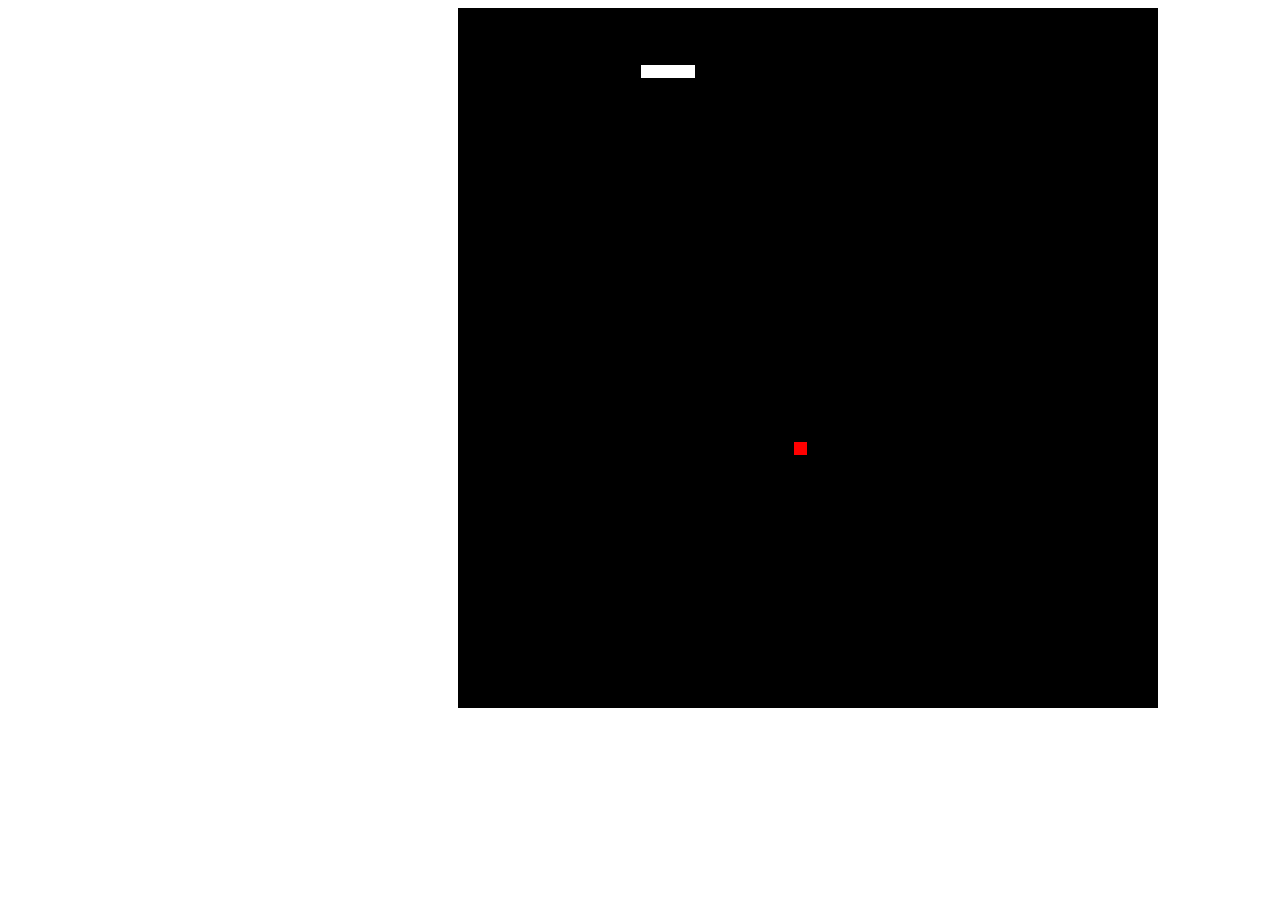
<file: index.html>
<!DOCTYPE html>
<html>
  <head>
    <meta charset="utf-8">
    <link rel="icon" href="favicon.ico" type="image/png"/>
    <title>Snake</title>
    <link rel="stylesheet" href="snake.css">
    <script src="./snake.js" charset="utf-8"></script>
  </head>
  <body id="body">
    <div class="scoreBoard">
    </div>
    <div id="display">
    </div>
  </body>
</html>
</file>
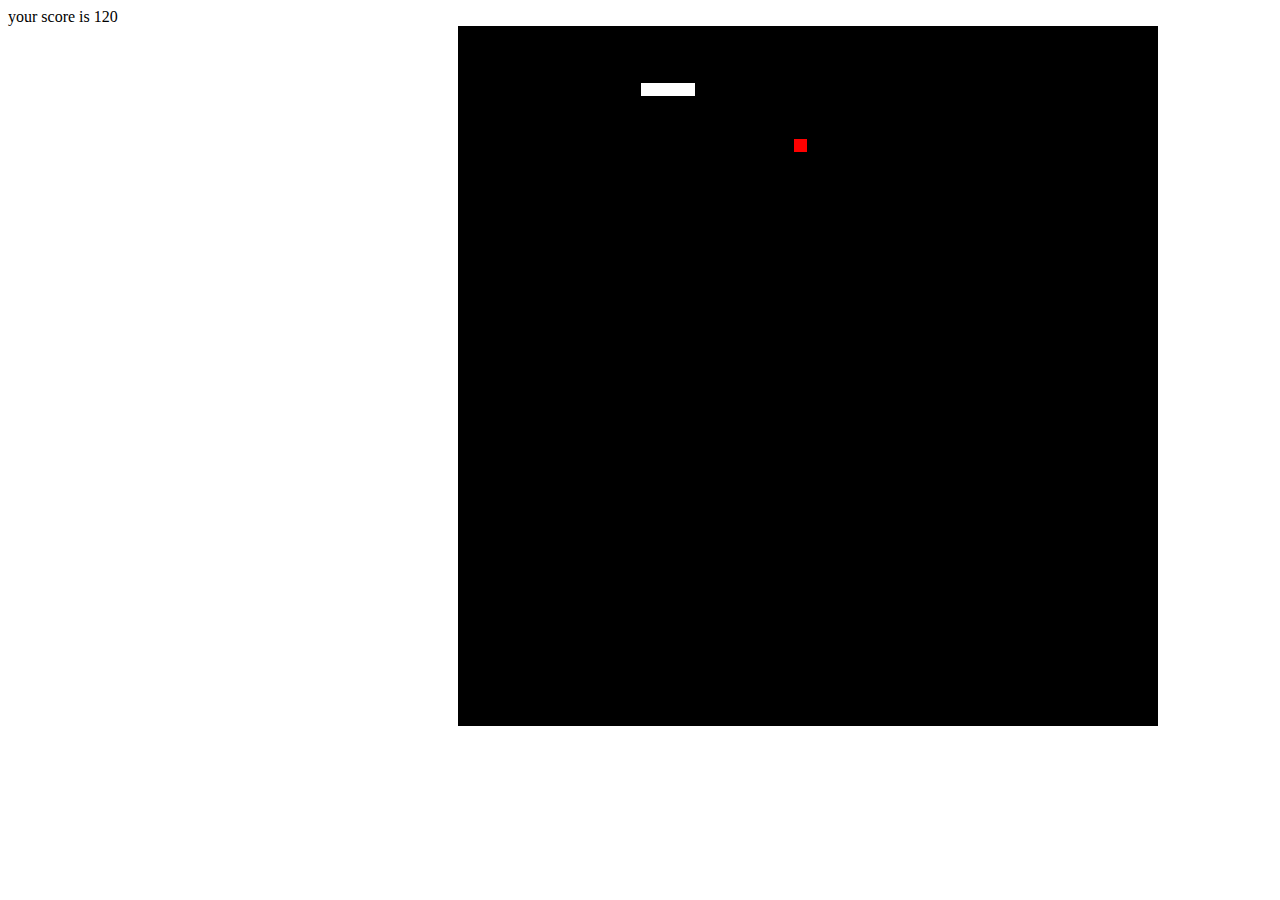
<file: snake.html>
<!DOCTYPE html>
<html>
  <head>
    <meta charset="utf-8">
    <title></title>
    <link rel="stylesheet" href="snake.css">
    <script src="./snake.js" charset="utf-8"></script>
  </head>
  <body id="body">
    <div class="scoreBoard">
      your score is 120
    </div>
    <div id="display">
    </div>
  </body>
</html>
</file>
<file: snake.css>
table {
  margin-left: 450px;
  height: 700px;
  border-collapse: collapse;
  border: 1px solid black;
  width: 700px;
  position: fixed;
  background-color: black;
}

td {
  border: 1px solid black;
  height: 1px;
  width: 1px;
}

.snake {
  border: 0px solid white;
  background-color: white;
}
.food{
  background-color: red;
}

.scoreBoard{

}

#display{
  margin-left: 700px;
  margin-top: 300px;
  font-size: 70px;
  position: fixed;
}
</file>
